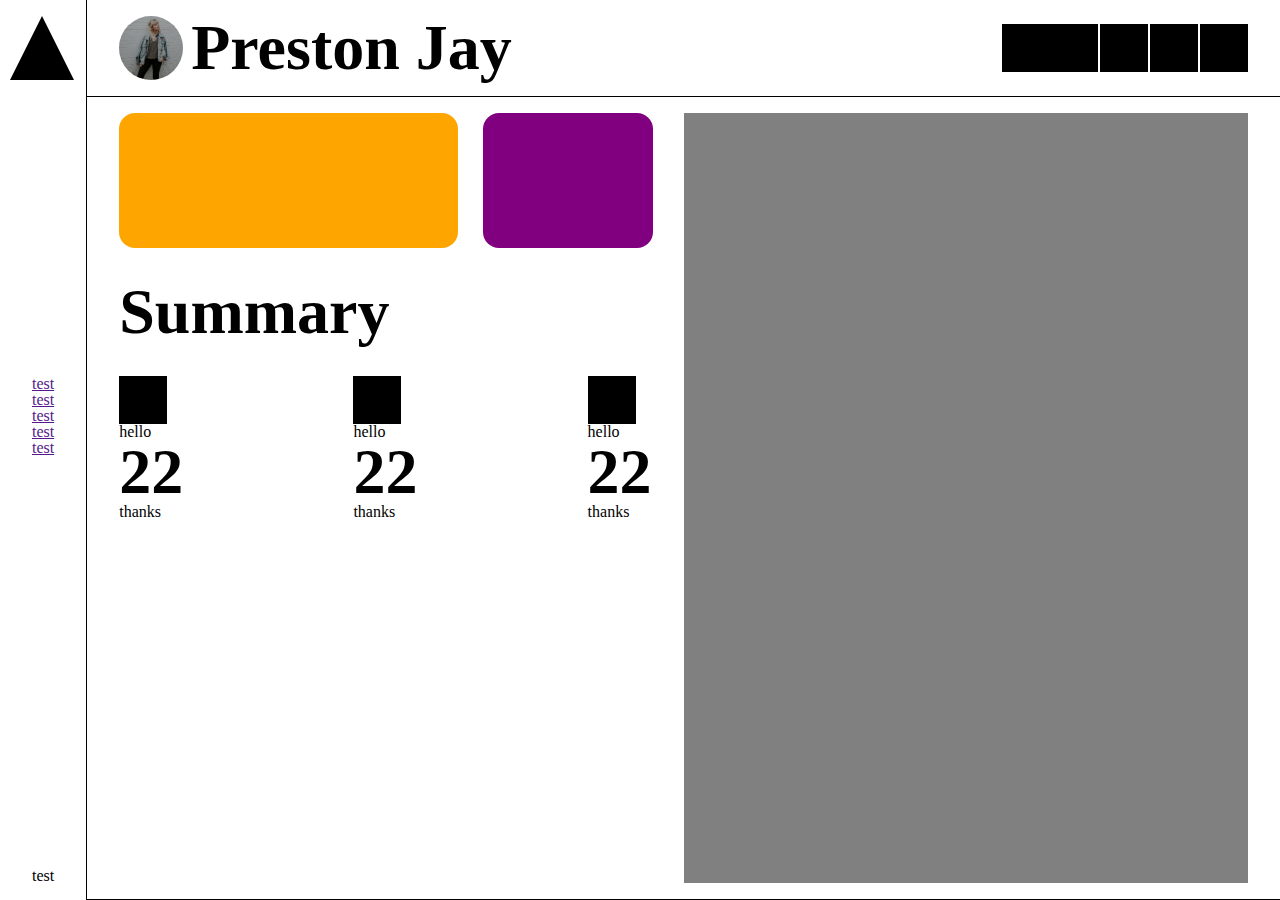
<file: index.html>
<!DOCTYPE html>
<html lang="en">

<head>
    <meta charset="UTF-8">
    <meta http-equiv="X-UA-Compatible" content="IE=edge">
    <meta name="viewport" content="width=device-width, initial-scale=1.0">
    <title>Preston Jay</title>
    <link rel="stylesheet" href="css/style.css">
</head>

<body>
    <header>
        <nav>
            <div class="tri"></div>
            <div class="icon">
                <a href="">test</a>
                <a href="">test</a>
                <a href="">test</a>
                <a href="">test</a>
                <a href="">test</a>
            </div>
            <div>test</div>
        </nav>

        <div class="header">
            <div>
                <div>
                    <div class="circle" style="background-image: url('images/images.jpeg') ;">
                        <div class="mask"></div>
                    </div>
                    <h1>Preston Jay</h1>
                </div>
                <div class="right">
                    <div class="rect"></div>
                    <div class="box"></div>
                    <div class="box"></div>
                    <div class="box"></div>
                </div>
            </div>
            <div class="dashboard">
                <div class="left">
                    <div>
                        <div class="card"></div>
                        <div class="balance"></div>
                    </div>
                    <div>
                        <h2>Summary</h2>
                    </div>
                    <div>
                        <div class="sumCard">
                            <div class="box"></div>
                            <p>hello</p>
                            <h3>22</h3>
                            <p>thanks</p>
                        </div>
                        <div class="sumCard">
                            <div class="box"></div>
                            <p>hello</p>
                            <h3>22</h3>
                            <p>thanks</p>
                        </div>
                        <div class="sumCard">
                            <div class="box"></div>
                            <p>hello</p>
                            <h3>22</h3>
                            <p>thanks</p>
                        </div>

                    </div>
                </div>
                <div class="right"></div>
            </div>
        </div>
    </header>
    <main>
    </main>
    <footer>

    </footer>
    <script src="js/app.js"></script>
</body>

</html>
</file>
<file: css/style.css>
html,
body,
div,
span,
object,
iframe,
h1,
h2,
h3,
h4,
h5,
h6,
p,
blockquote,
pre,
abbr,
address,
cite,
code,
del,
dfn,
em,
img,
ins,
kbd,
q,
samp,
small,
strong,
sub,
sup,
var,
b,
i,
dl,
dt,
dd,
ol,
ul,
li,
fieldset,
form,
label,
legend,
table,
caption,
tbody,
tfoot,
thead,
tr,
th,
td,
article,
aside,
canvas,
details,
figcaption,
figure,
footer,
header,
hgroup,
menu,
nav,
section,
summary,
time,
mark,
audio,
video {
	margin: 0;
	padding: 0;
	border: 0;
	outline: 0;
	font-size: 100%;
	vertical-align: baseline;
	background: transparent;
	box-sizing: border-box;
}

body {
	line-height: 1;
}

article,
aside,
details,
figcaption,
figure,
footer,
header,
hgroup,
menu,
nav,
section {
	display: block;
}

nav ul {
	list-style: none;
}

blockquote,
q {
	quotes: none;
}

blockquote:before,
blockquote:after,
q:before,
q:after {
	content: "";
	content: none;
}

a {
	margin: 0;
	padding: 0;
	font-size: 100%;
	vertical-align: baseline;
	background: transparent;
}

table {
	border-collapse: collapse;
	border-spacing: 0;
}

input,
select {
	vertical-align: middle;
}
body {
	height: 100vh;
}
header {
	height: 100%;
	display: flex;
}
header nav {
	height: 100%;
	display: flex;
	flex-flow: column;
	justify-content: space-between;
	padding: 1rem 2rem;
	border-right: 1px solid black;
}
header nav .icon {
	position: relative;
	top: 40vh;
	display: flex;
	flex-flow: column;
}
.header {
	width: 100%;
	display: flex;
	flex-direction: column;
	/* padding: 1rem 2rem; */
}
.header > div {
	padding: 1rem 2rem;
	display: flex;
	justify-content: space-between;
	align-items: center;
	border-bottom: 1px solid black;
}
.mask {
	position: absolute;
	width: 100%;
	height: 100%;
	background-color: black;
	opacity: .3;
	border-radius: 50%;
	transition: .2s ease-in;
}
.circle:hover .mask {
	height: 0%;
}
.circle:hover {
	cursor: pointer;
}
.circle {
	display: flex;
	align-items: flex-end;
	position: relative;
	background-size: cover;
	height: 4rem;
	width: 4rem;
	margin-right: .5rem;
	background-color: black;
	border-radius: 50%;
}
.header :first-child {
	display: flex;
	font-size: 4rem;
}
.box {
	height: 3rem;
	width: 3rem;
	background-color: black;
}
.rect {
	width: 6rem;
	height: 3rem;
	background-color: black;
}
.right {
	display: flex;
}
.right :not(:last-child) {
	margin-right: .125rem;
}
.dashboard {
	width: 100%;
	height: 100%;
	overflow: scroll;
}
.dashboard .card,
.dashboard .balance {
	height: 15vh;
	border-radius: .25em;
}
.dashboard .card {
	width: 60%;
	background-color: orange;
	margin-right: 2vw;
}
.dashboard .balance {
	background-color: purple;
	width: 30%;
	height: 15vh;
}
.dashboard .left,
.dashboard .right {
	width: 100%;
	height: 100%;
}
.dashboard .left {
	display: flex;
	flex-direction: column;
}
.dashboard .right {
	background-color: gray;
}
.box:hover,
.rect:hover {
	opacity: .7;
	cursor: pointer;
}
.tri {
	border-right: 2rem solid transparent;
	border-left: 2rem solid transparent;
	border-bottom: 4rem solid black;
	border-top: 0;
	position: absolute;
	left: 10px;
}
.left h2 {
	margin: .5em 0;
}
.left div:nth-child(3) {
	display: flex;
	justify-content: space-between;
	margin-right: 1rem;
}
.sumCard {
	display: flex;
	flex-direction: column;
}
.sumCard p {
	font-size: 1rem;
}
</file>
